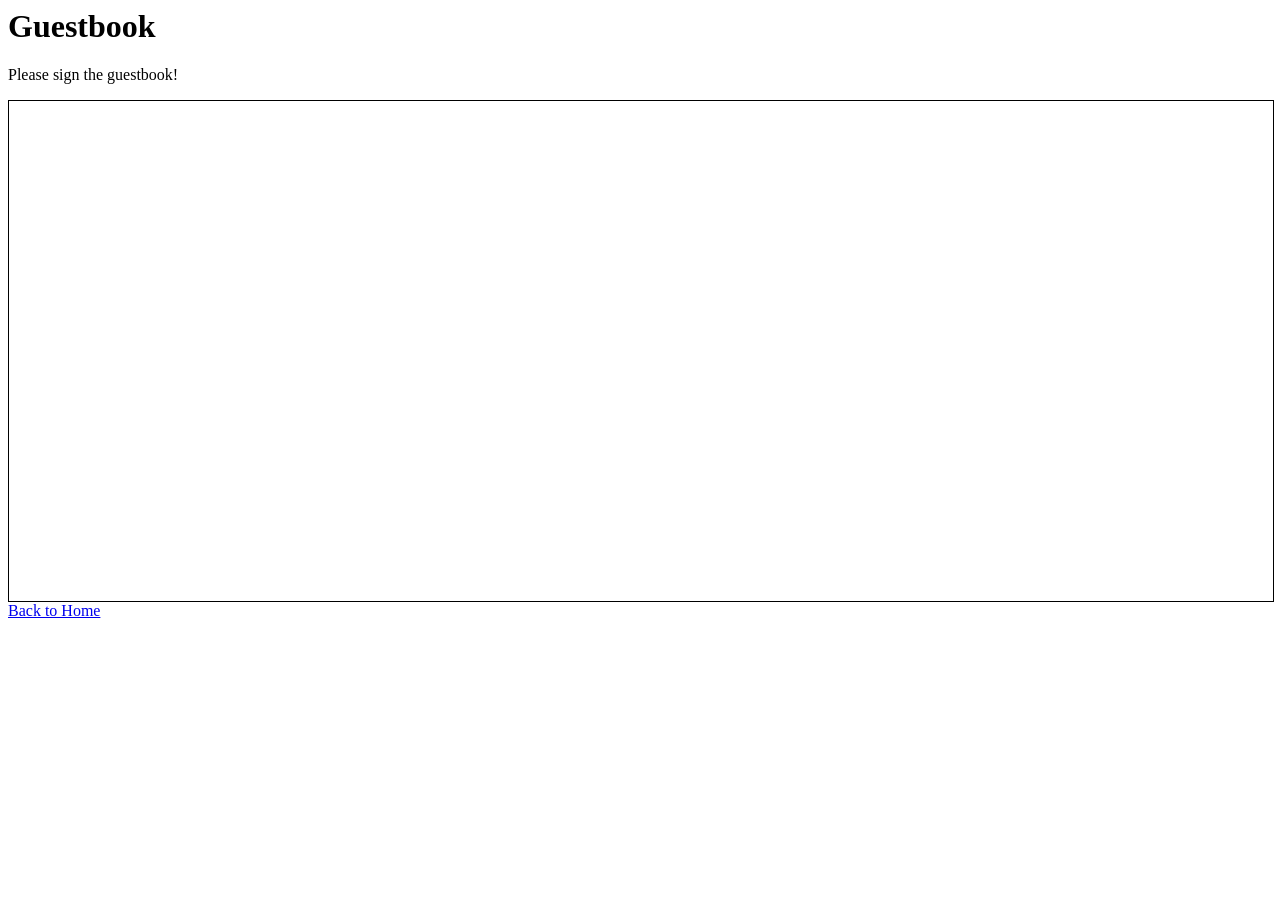
<file: guestbook.html>
<html>
    <head>
        <title>PLEASE SIGN IT</title>
    </head>
    <body>
        <h1>Guestbook</h1>
        <p>Please sign the guestbook!</p>
        <iframe src="https://ceno.atabook.org" style="width:100%; height:500px; border: 1px solid #000;"></iframe>
        <a href="index.html">Back to Home</a>
    </body>
</html>
</file>
